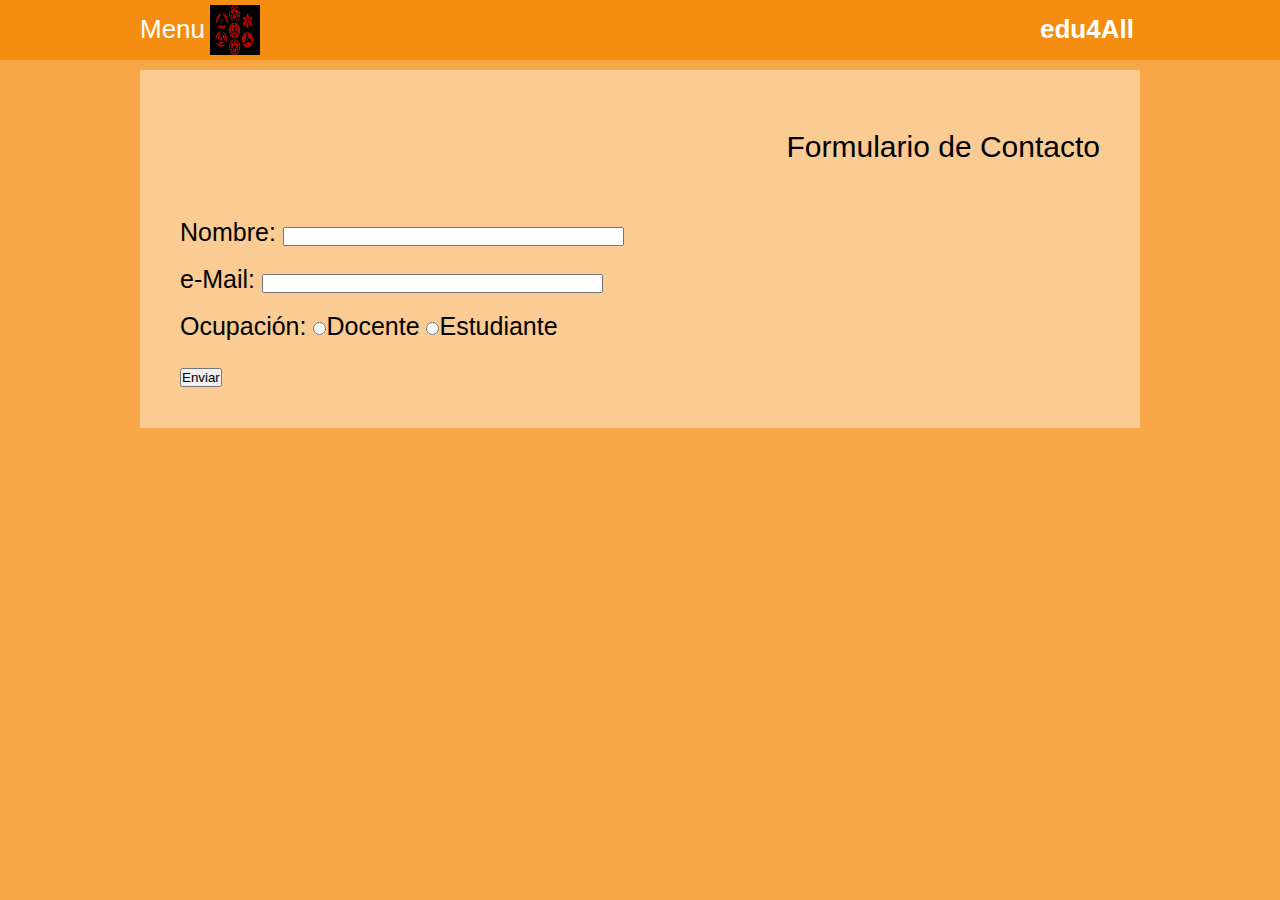
<file: html/index02.html>
<!DOCTYPE html>
<html lang="en">
<head>
    <meta charset="utf-8"/>
    <title>ImersionEIB</title>
    <link rel="stylesheet" href="../css/styles02.css">
</head>
<body>
    <main>
        <div class="content-all">

            <header></header>
            <input type="checkbox" id="check">
            <label for="check">Menu</label>
            <div class="titletop">
                <h2><a href="../index.html">edu4All</a></h2>
            </div>
            <div class="logotop">
                <img id="logo" src="../image/image01.jpg">
            </div>


            <nav class="menu">
                <ul>
                    <li><a href="index02.html">Contacto</a></li>
                    <li><a href="index03.html">Blog</a></li>
                    <li><a href="index04.html">Galería</a></li>
                </ul>
            </nav>


            <article>
                <h1>Formulario de Contacto</h1>
                <br>
                <br>
                <br>
                <div class="form01">
                    <form action="ejemplo.php" method="get">
                        <p>Nombre: <input type="text" name="nombre" size="40"></p>
                        <br>

                        <p>e-Mail:   <input type="text" name="email" size="40"></p>
                        <br>
                        <p>Ocupación:
                           <input type="radio" name="de" value="e">Docente
                           <input type="radio" name="de" value="d">Estudiante
                        </p>
                        <br>
                        <p><input type="submit" value="Enviar"></p>
                    </form>
                </div>
            </article>
        </div>
    </main>
</body>
</html>                                                                                                                                                                                                                                                                                                                                                                                                                                  
</file>
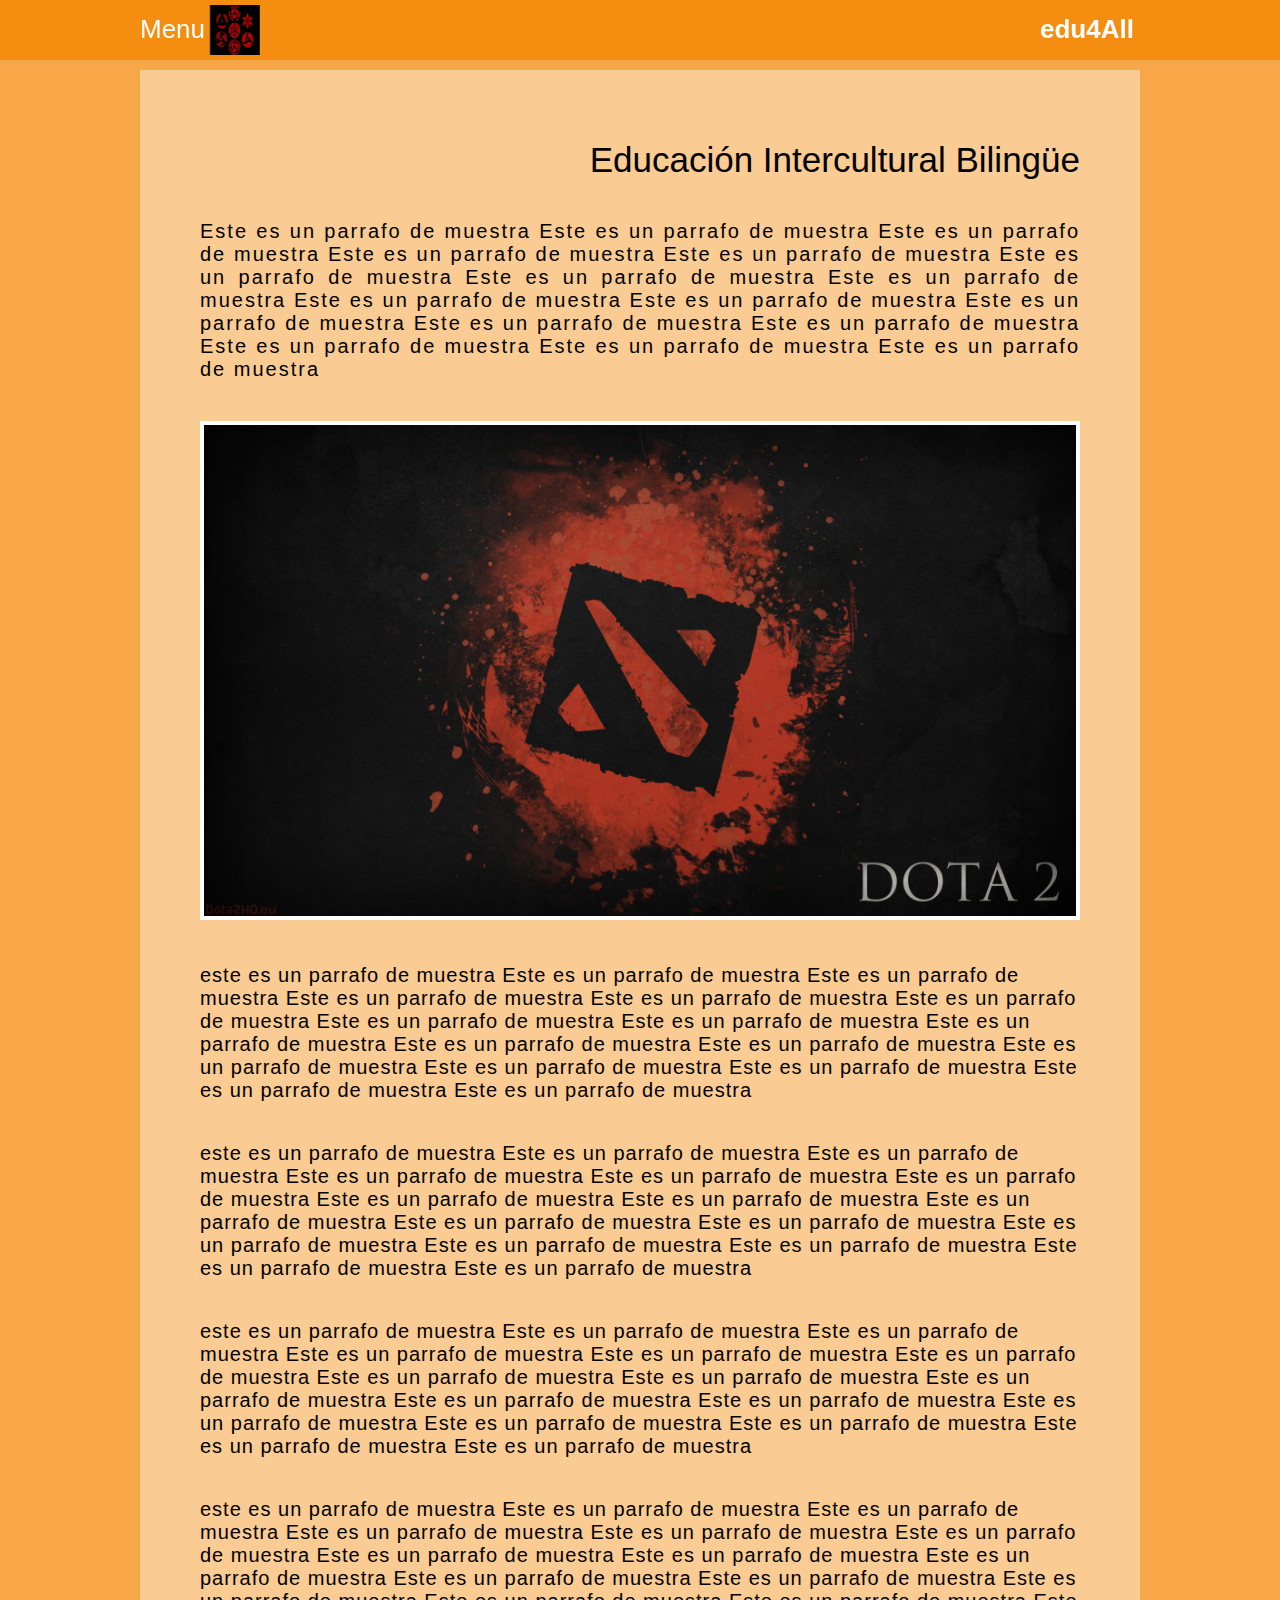
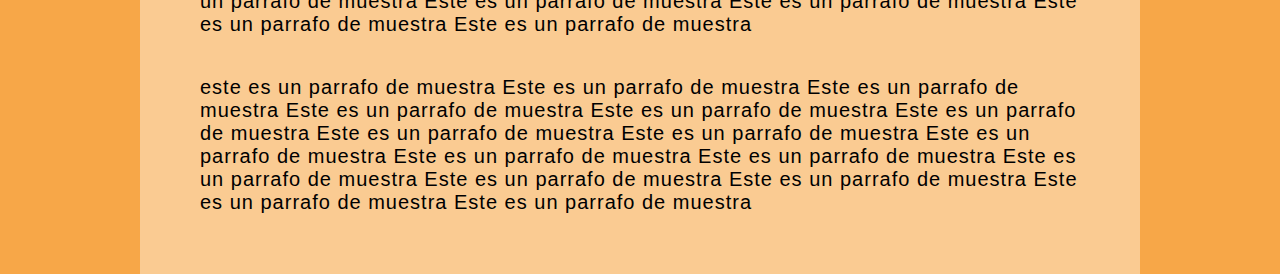
<file: html/index03.html>
<!DOCTYPE html>
<html lang="en">
<head>
    <meta charset="utf-8"/>
    <title>ImersionEIB</title>
    <link rel="stylesheet" href="../css/styles03.css">
</head>
<body>
    <main>
        <div class="content-all">

            <header></header>
            <input type="checkbox" id="check">
            <label for="check">Menu</label>
            <div class="titletop">
                <h2><a href="../index.html">edu4All</a></h2>
            </div>
            <div class="logotop">
                <img id="logo" src="../image/image01.jpg">
            </div>


            <nav class="menu">
                <ul>
                    <li><a href="index02.html">Contacto</a></li>
                    <li><a href="index03.html">Blog</a></li>
                    <li><a href="index04.html">Galería</a></li>
                </ul>
            </nav>


            <article>
                <h1>Educación Intercultural Bilingüe</h1>

                <p class="parrafo1">Este es un parrafo de muestra Este es un parrafo de muestra
                  Este es un parrafo de muestra Este es un parrafo de muestra
                  Este es un parrafo de muestra Este es un parrafo de muestra
                  Este es un parrafo de muestra Este es un parrafo de muestra
                  Este es un parrafo de muestra Este es un parrafo de muestra
                  Este es un parrafo de muestra Este es un parrafo de muestra
                  Este es un parrafo de muestra Este es un parrafo de muestra
                  Este es un parrafo de muestra Este es un parrafo de muestra</p>

                <img src="../image/image2.jpg"/>

                <p class="parrafo2">este es un parrafo de muestra Este es un parrafo de muestra Este es un parrafo de muestra
                Este es un parrafo de muestra Este es un parrafo de muestra
                Este es un parrafo de muestra Este es un parrafo de muestra
                Este es un parrafo de muestra Este es un parrafo de muestra
                Este es un parrafo de muestra Este es un parrafo de muestra
                Este es un parrafo de muestra Este es un parrafo de muestra
                Este es un parrafo de muestra Este es un parrafo de muestra Este es un parrafo de muestra</p>

                <p class="parrafo2">este es un parrafo de muestra Este es un parrafo de muestra Este es un parrafo de muestra
                Este es un parrafo de muestra Este es un parrafo de muestra
                Este es un parrafo de muestra Este es un parrafo de muestra
                Este es un parrafo de muestra Este es un parrafo de muestra
                Este es un parrafo de muestra Este es un parrafo de muestra
                Este es un parrafo de muestra Este es un parrafo de muestra
                Este es un parrafo de muestra Este es un parrafo de muestra Este es un parrafo de muestra</p>

                <p class="parrafo2">este es un parrafo de muestra Este es un parrafo de muestra Este es un parrafo de muestra
                Este es un parrafo de muestra Este es un parrafo de muestra
                Este es un parrafo de muestra Este es un parrafo de muestra
                Este es un parrafo de muestra Este es un parrafo de muestra
                Este es un parrafo de muestra Este es un parrafo de muestra
                Este es un parrafo de muestra Este es un parrafo de muestra
                Este es un parrafo de muestra Este es un parrafo de muestra Este es un parrafo de muestra</p>

                <p class="parrafo2">este es un parrafo de muestra Este es un parrafo de muestra Este es un parrafo de muestra
                Este es un parrafo de muestra Este es un parrafo de muestra
                Este es un parrafo de muestra Este es un parrafo de muestra
                Este es un parrafo de muestra Este es un parrafo de muestra
                Este es un parrafo de muestra Este es un parrafo de muestra
                Este es un parrafo de muestra Este es un parrafo de muestra
                Este es un parrafo de muestra Este es un parrafo de muestra Este es un parrafo de muestra</p>

                <p class="parrafo2">este es un parrafo de muestra Este es un parrafo de muestra Este es un parrafo de muestra
                Este es un parrafo de muestra Este es un parrafo de muestra
                Este es un parrafo de muestra Este es un parrafo de muestra
                Este es un parrafo de muestra Este es un parrafo de muestra
                Este es un parrafo de muestra Este es un parrafo de muestra
                Este es un parrafo de muestra Este es un parrafo de muestra
                Este es un parrafo de muestra Este es un parrafo de muestra Este es un parrafo de muestra</p>
            </article>
        </div>
    </main>
</body>
</html>                                                                                                                                                                                                                                                                                                                                                                                                                                  
</file>
<file: css/styles02.css>
*{
    margin: 0;
    padding: 0;
    box-sizing: border-box;
    font-family: sans-serif;
}

main{
    width: 100%;
    height: 100%;
    background: #f7a748;
    position: absolute;
}

.content-all{
    width: 100%;
    max-width: 1000px;
    height: auto;
    background: #facb92;
    margin: auto;
    margin-top: 70px;
}

header{
    width: 100%;
    height: 60px;
    position: fixed;
    top: 0;
    left: 0;
    background: #f58d10;
}

#check{
    display: none;
}

#check:checked ~ .menu{
    width: 200px;
}

.menu{
    position: fixed;
    margin-top: 0px;
    width: 0px;
    height: 100vh;
    background: #f58d10;
    transition: all 500ms cubic-bezier(1,0,0,1);
    transition-timing-function: cubic-bezier(1,0,0,1);
    overflow: hidden;
}
.menu li a{
    list-style: none;
    padding: 16px;
    color: white;
    cursor: pointer;
    transition: all 300ms;
    display: block;
    width: 200px;
    text-decoration: none;
}

.menu li:hover{
    background: rgba(0,0,0,0.2);
    padding: 1px;
}

article{
    padding: 40px;
}

#logo{

    width: 50px;
    height: 50px;
    margin: auto;
    border-radius: 150;

}

.content-all label{
    position: fixed;
    width: 100%;
    max-width: 80px;
    top: 14px;
    font-size: 26px;
    color: white;
    cursor: pointer;
    z-index: 10;
}

.titletop{
    float: right;
    padding-right: 100px;
}

.logotop{
    position: fixed;
    padding-left: 70px;
    top: 0;
    margin-top: 5px;
}

.titletop h2 a{
    position: fixed;
    top: 14px;
    font-size: 26px;
    color: white;
    text-decoration: none;
}

article h1{
    font-size: 30px;
    color: black;
    font-weight: 100;
    margin-top: 20px;
    text-align: right;
}

article .parrafo1{
    font-size: 20px;
    color: black;
    margin-top: 40px;
    margin-bottom: 50px;
    letter-spacing: 2px;
    text-align: justify;
}

.form01{
    margin-top: 30px;
    margin: auto;
}
.form01 p{
    font-size: 25px;
}

.form01
</file>
<file: css/styles03.css>
*{
    margin: 0;
    padding: 0;
    box-sizing: border-box;
    font-family: sans-serif;
}

main{
    width: 100%;
    height: auto;
    background: #f7a748;
    position: absolute;
}

.content-all{
    width: 100%;
    max-width: 1000px;
    background: #facb92;
    margin: auto;
    margin-top: 70px;
}

header{
    width: 100%;
    height: 60px;
    position: fixed;
    top: 0;
    left: 0;
    background: #f58d10;
}

#check{
    display: none;
}

#check:checked ~ .menu{
    width: 200px;
}

.menu{
    position: fixed;
    margin-top: 0px;
    width: 0px;
    height: 100vh;
    background: #f58d10;
    transition: all 500ms cubic-bezier(1,0,0,1);
    transition-timing-function: cubic-bezier(1,0,0,1);
    overflow: hidden;
}
.menu li a{
    list-style: none;
    padding: 16px;
    color: white;
    cursor: pointer;
    transition: all 300ms;
    display: block;
    width: 200px;
    text-decoration: none;
}

.menu li:hover{
    background: rgba(0,0,0,0.2);
    padding: 1px;
}

article{
    padding: 60px;
}

#logo{

    width: 50px;
    height: 50px;
    margin: auto;
    border-radius: 150;

}

.content-all label{
    position: fixed;
    width: 100%;
    max-width: 80px;
    top: 14px;
    font-size: 26px;
    color: white;
    cursor: pointer;
    z-index: 10;
}

.titletop{
    float: right;
    padding-right: 100px;
}

.logotop{
    position: fixed;
    padding-left: 70px;
    top: 0;
    margin-top: 5px;
}

.titletop h2 a{
    position: fixed;
    top: 14px;
    font-size: 26px;
    color: white;
    text-decoration: none;
}

article h1{
    font-size: 35px;
    color: black;
    font-weight: 100;
    margin-top: 10px;
    text-align: right;
}

article .parrafo1{
    font-size: 20px;
    color: black;
    margin-top: 40px;
    letter-spacing: 2px;
    text-align: justify;
}

article img{
    width: 100%;
    border: 4px solid white;
    margin-top: 40px;
}

article .parrafo2{
    font-size: 20px;
    color: black;
    margin-top: 40px;
    letter-spacing: 1px;
}
</file>
